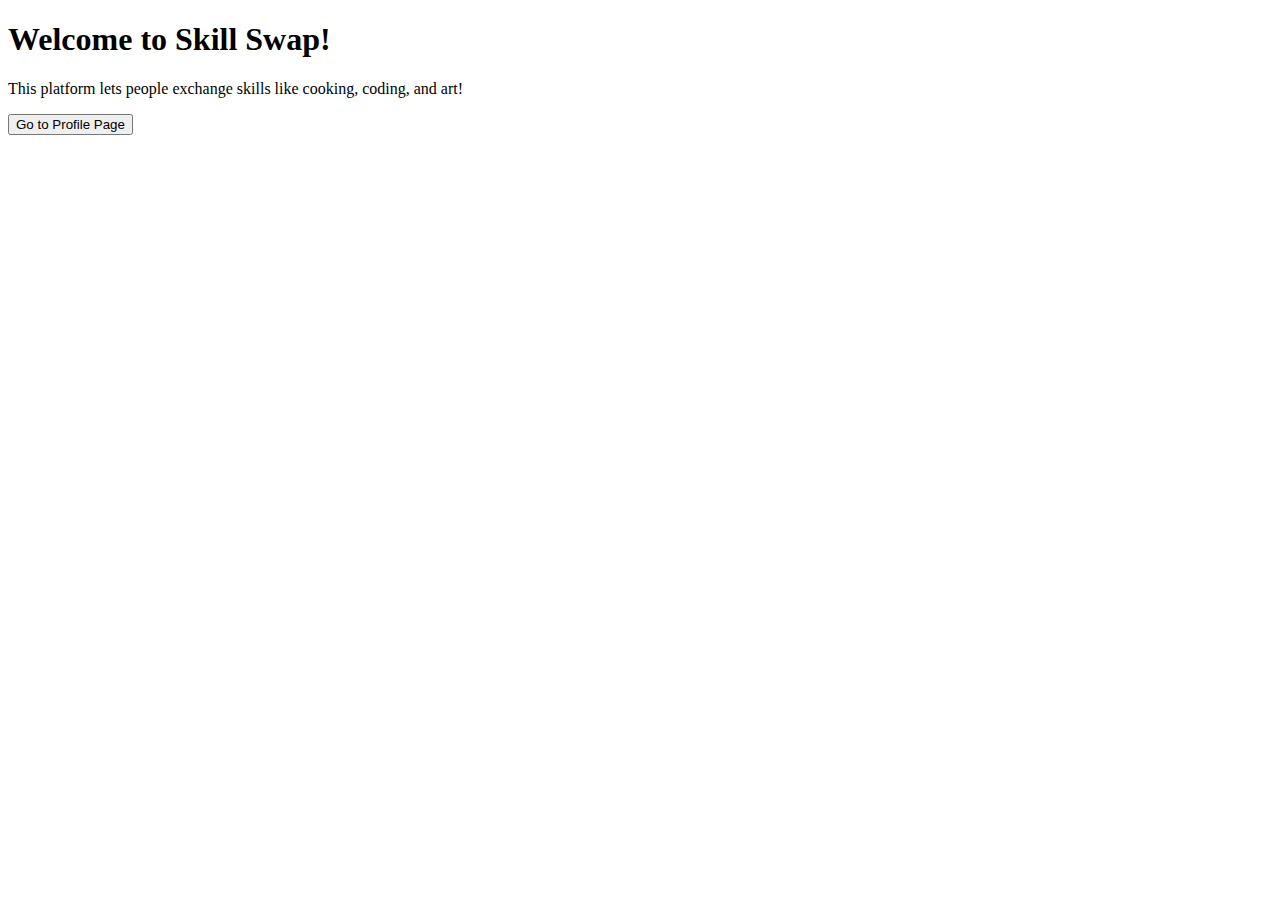
<file: Index.html>
<!DOCTYPE html>
<html>
<head>
  <title>Skill Swap</title>
</head>
<body>
  <h1>Welcome to Skill Swap!</h1>
  <p>This platform lets people exchange skills like cooking, coding, and art!</p>
  <a href="profile.html">
  <button>Go to Profile Page</button>
</a>
</body>
</html>
</file>
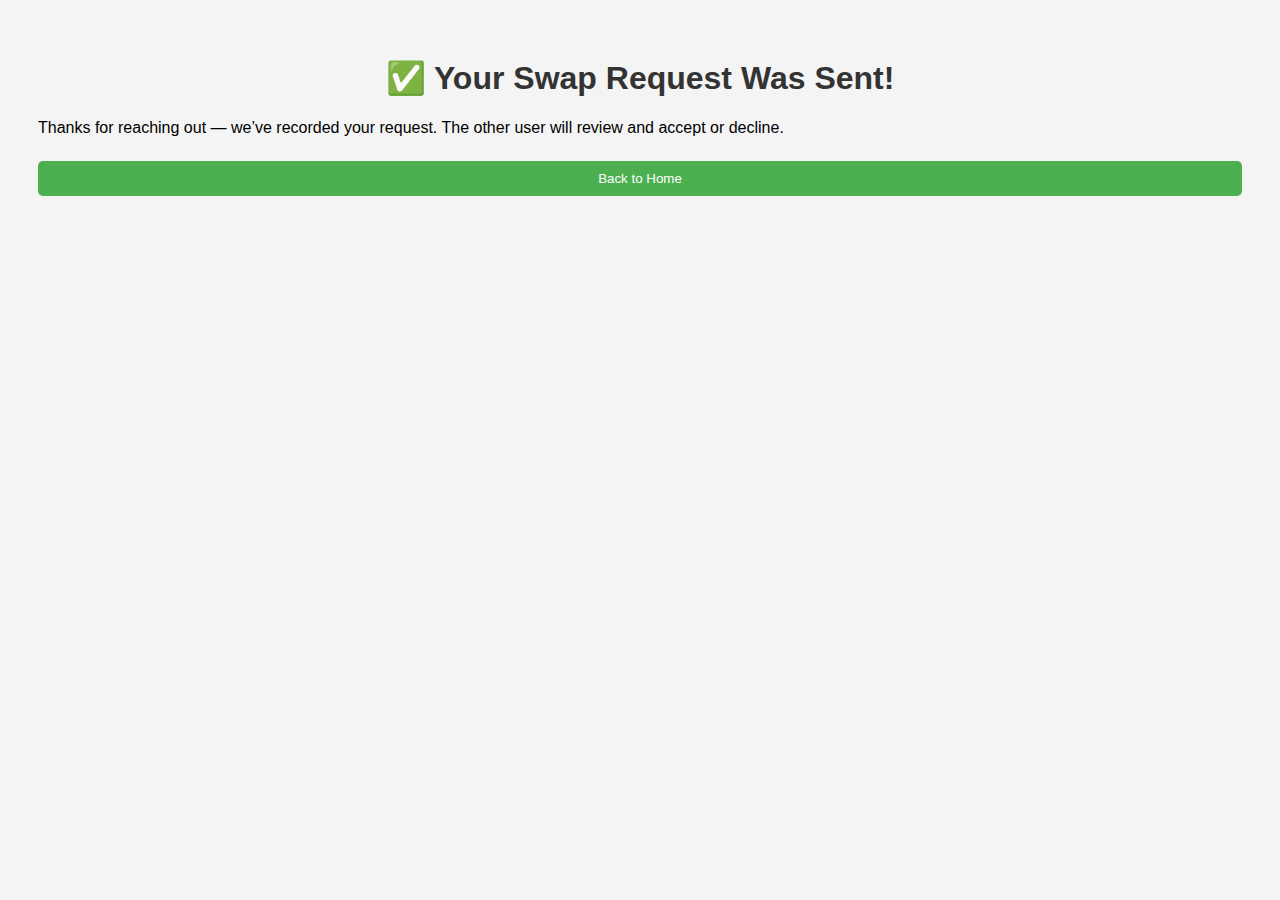
<file: confirm.html>
<!DOCTYPE html>
<html>
<head>
  <title>Swap Request Sent</title>
  <link rel="stylesheet" href="styles.css">
</head>
<body>
  <h1>✅ Your Swap Request Was Sent!</h1>
  <p>Thanks for reaching out — we’ve recorded your request. The other user will review and accept or decline.</p>

  <a href="index.html"><button>Back to Home</button></a>
</body>
</html>
</file>
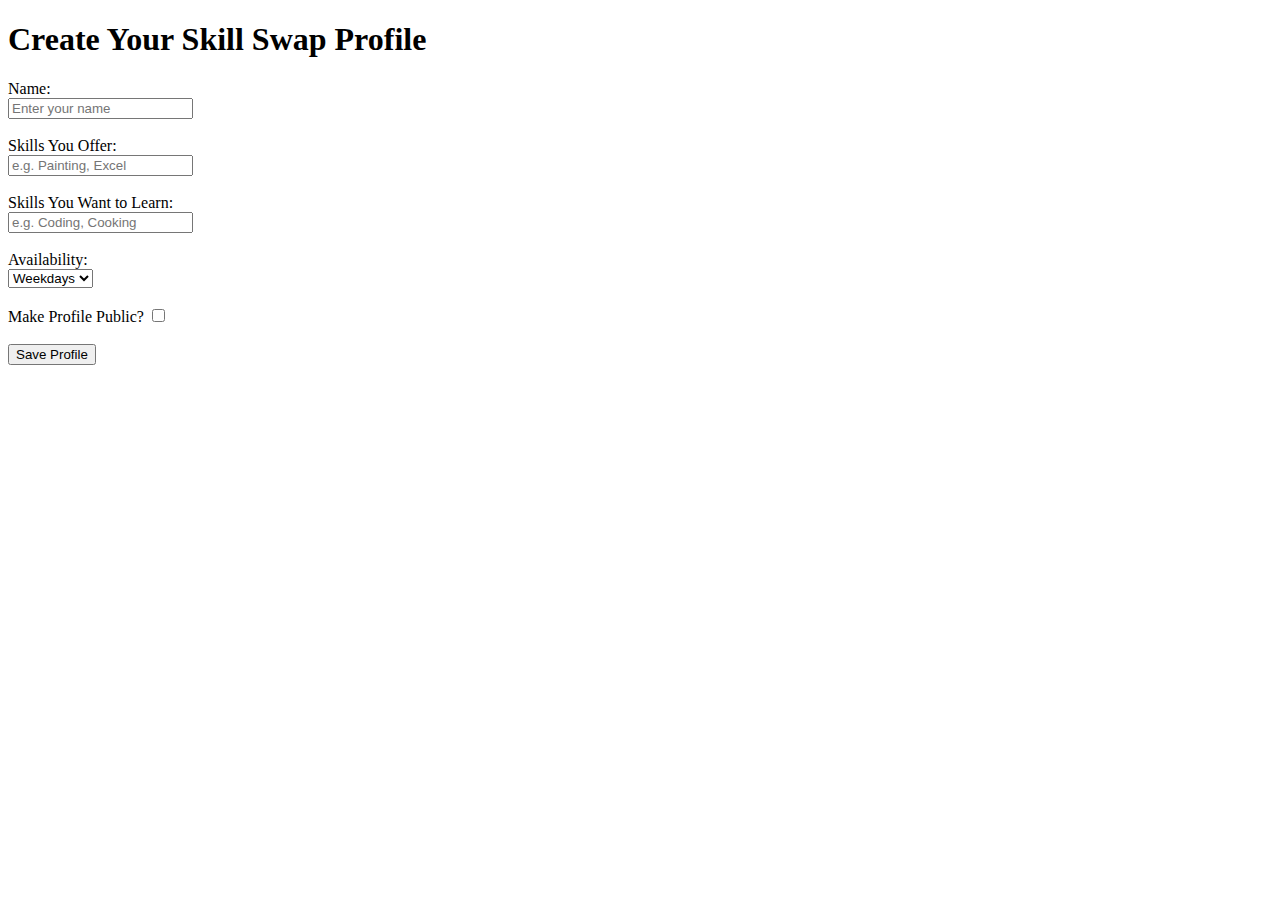
<file: profile.html>
<!DOCTYPE html>
<html>
<head>
  <title>User Profile - Skill Swap</title>
</head>
<body>
  <h1>Create Your Skill Swap Profile</h1>

  <form>
    <label for="name">Name:</label><br>
    <input type="text" id="name" placeholder="Enter your name"><br><br>

    <label for="skillsOffered">Skills You Offer:</label><br>
    <input type="text" id="skillsOffered" placeholder="e.g. Painting, Excel"><br><br>

    <label for="skillsWanted">Skills You Want to Learn:</label><br>
    <input type="text" id="skillsWanted" placeholder="e.g. Coding, Cooking"><br><br>

    <label for="availability">Availability:</label><br>
    <select id="availability">
      <option value="Weekdays">Weekdays</option>
      <option value="Weekends">Weekends</option>
      <option value="Evenings">Evenings</option>
    </select><br><br>

    <label for="visibility">Make Profile Public?</label>
    <input type="checkbox" id="visibility"><br><br>

    <button type="submit">Save Profile</button>
  </form>

</body>
</html>
</file>
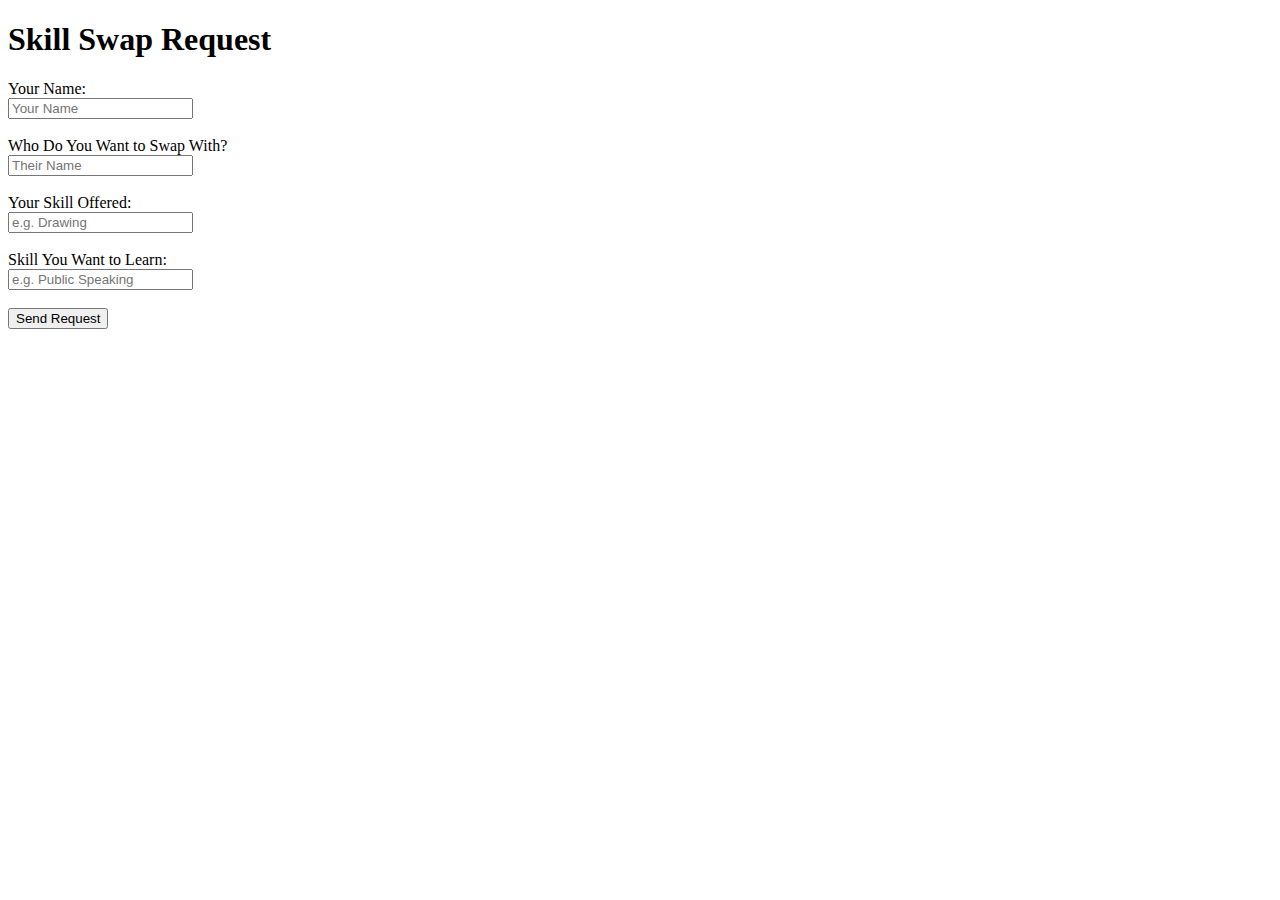
<file: swap.html>
<!DOCTYPE html>
<html>
<head>
  <title>Send a Skill Swap Request</title>
</head>
<body>
  <h1>Skill Swap Request</h1>

  <form>
    <label for="yourName">Your Name:</label><br>
    <input type="text" id="yourName" placeholder="Your Name"><br><br>

    <label for="targetName">Who Do You Want to Swap With?</label><br>
    <input type="text" id="targetName" placeholder="Their Name"><br><br>

    <label for="yourSkill">Your Skill Offered:</label><br>
    <input type="text" id="yourSkill" placeholder="e.g. Drawing"><br><br>

    <label for="wantedSkill">Skill You Want to Learn:</label><br>
    <input type="text" id="wantedSkill" placeholder="e.g. Public Speaking"><br><br>

    <button type="submit">Send Request</button>
  </form>
  <script>
  document.querySelector('form').addEventListener('submit', function(event) {
    event.preventDefault(); // Stop page from refreshing

    // Capture the values
    const sender = document.getElementById('yourName').value;
    const receiver = document.getElementById('targetName').value;
    const skillOffered = document.getElementById('yourSkill').value;
    const skillWanted = document.getElementById('wantedSkill').value;

    alert(`Swap request sent from ${sender} to ${receiver}!\nOffering: ${skillOffered} → Wanting: ${skillWanted}`);
  });
</script>
</body>
</html>
</file>
<file: styles.css>
body {
  font-family: Arial, sans-serif;
  background-color: #f4f4f4;
  padding: 30px;
}

h1 {
  color: #333;
  text-align: center;
}

form {
  background: #fff;
  padding: 20px;
  border-radius: 8px;
  max-width: 500px;
  margin: auto;
  box-shadow: 0 0 10px rgba(0,0,0,0.1);
}

label {
  font-weight: bold;
}

input, select, button {
  width: 100%;
  padding: 10px;
  margin-top: 8px;
  margin-bottom: 20px;
  border-radius: 5px;
  border: 1px solid #ccc;
}

button {
  background-color: #4CAF50;
  color: white;
  border: none;
  cursor: pointer;
}

button:hover {
  background-color: #45a049;
}
</file>
